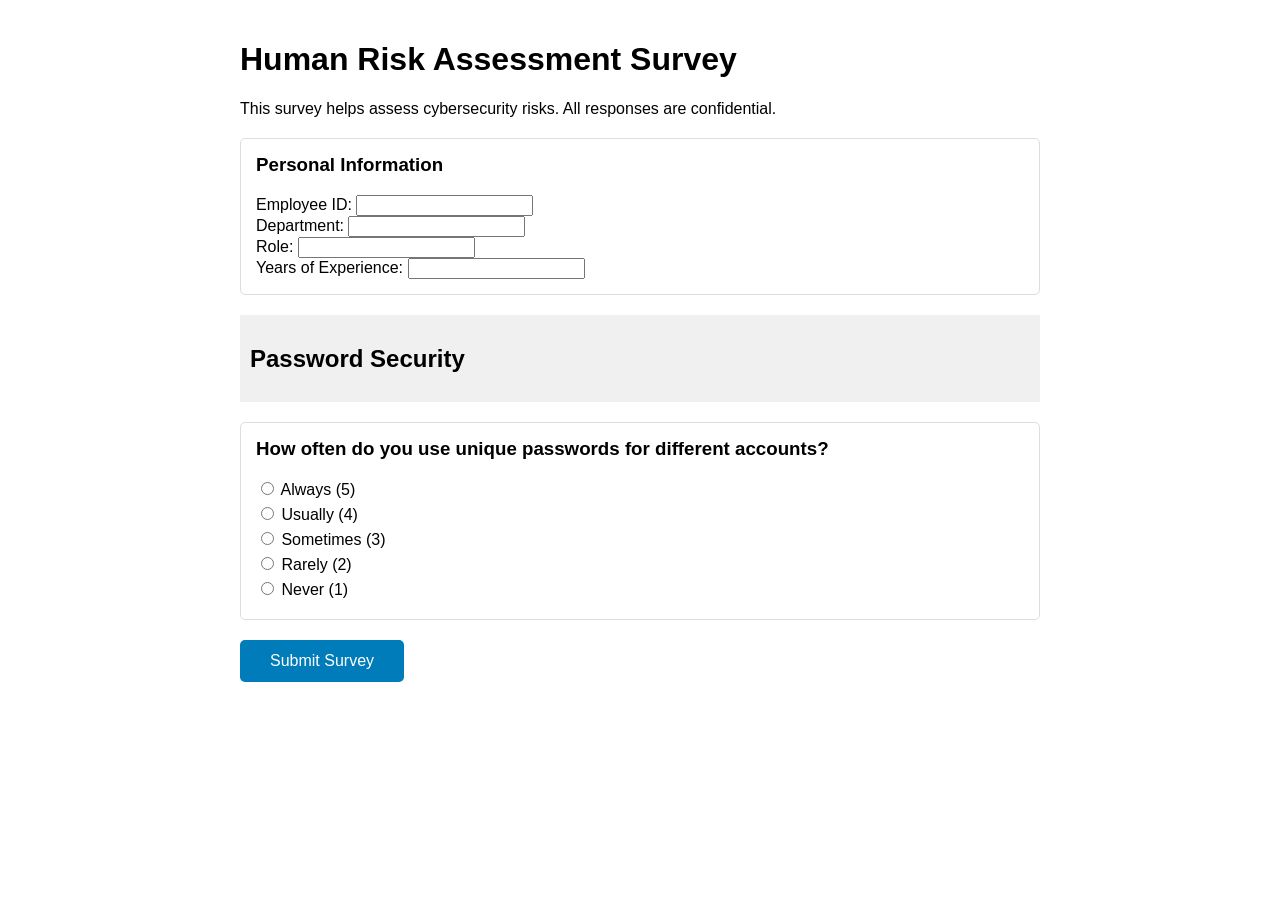
<file: Introduction to Human Risk Assessment/index.html>
<!DOCTYPE html>
<html lang="en">
<head>
    <meta charset="UTF-8">
    <meta name="viewport" content="width=device-width, initial-scale=1.0">
    <title>Human Risk Assessment Survey</title>
    <style>
        body { font-family: Arial, sans-serif; max-width: 800px; margin: 0 auto; padding: 20px; }
        .question { margin: 20px 0; padding: 15px; border: 1px solid #ddd; border-radius: 5px; }
        .question h3 { margin-top: 0; }
        .radio-group label { display: block; margin: 5px 0; }
        .submit-btn { background: #007cba; color: white; padding: 12px 30px; border: none; 
                      border-radius: 5px; cursor: pointer; font-size: 16px; }
        .category-header { background: #f0f0f0; padding: 10px; margin: 20px 0; }
    </style>
</head>
<body>
    <h1>Human Risk Assessment Survey</h1>
    <p>This survey helps assess cybersecurity risks. All responses are confidential.</p>
    
    <form action="process_survey.php" method="POST">
        <!-- Participant Information -->
        <div class="question">
            <h3>Personal Information</h3>
            <label>Employee ID: <input type="text" name="employee_id" required></label><br>
            <label>Department: <input type="text" name="department" required></label><br>
            <label>Role: <input type="text" name="role" required></label><br>
            <label>Years of Experience: <input type="number" name="experience_years" required></label>
        </div>

        <!-- Password Security Questions -->
        <div class="category-header"><h2>Password Security</h2></div>
        
        <div class="question">
            <h3>How often do you use unique passwords for different accounts?</h3>
            <div class="radio-group">
                <label><input type="radio" name="password_unique" value="5" required> Always (5)</label>
                <label><input type="radio" name="password_unique" value="4"> Usually (4)</label>
                <label><input type="radio" name="password_unique" value="3"> Sometimes (3)</label>
                <label><input type="radio" name="password_unique" value="2"> Rarely (2)</label>
                <label><input type="radio" name="password_unique" value="1"> Never (1)</label>
            </div>
        </div>

        <!-- TODO: Add more questions for other categories -->
        <!-- Email Security, Social Engineering, Device Security, Training -->

        <button type="submit" class="submit-btn">Submit Survey</button>
    </form>
</body>
</html>
</file>
